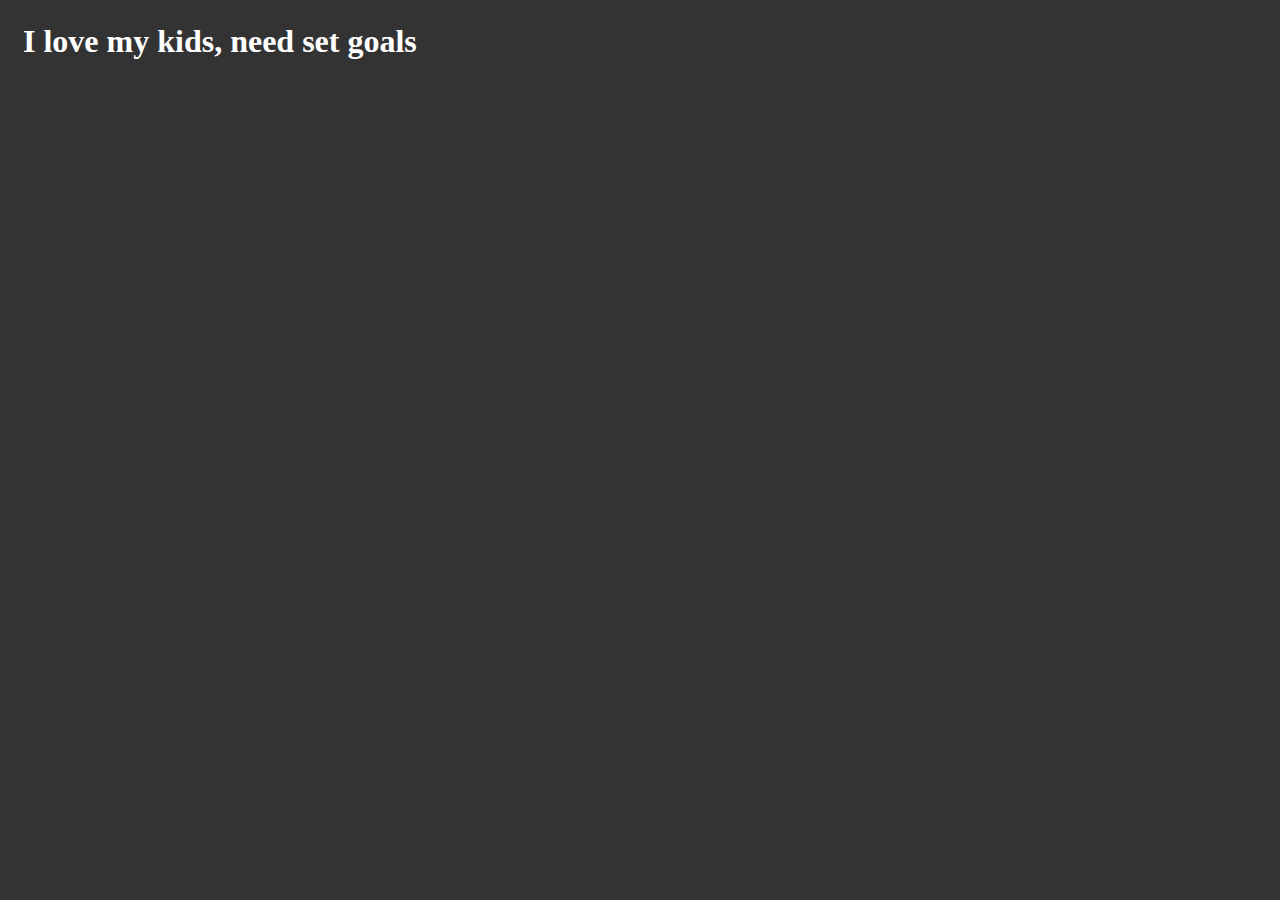
<file: index.html>
<html>

<head>
    <link rel="stylesheet" href="css/style.css" />
</head>

<body>
    <div id="wrapper">
        <div class="container">
            <h1>I love my kids, need set goals</h1>
        </div>
    </div>
    </div>
</body>

</html>
</file>
<file: css/style.css>
body{background-color: #333333; padding: 15px; color: #fff;}
</file>
